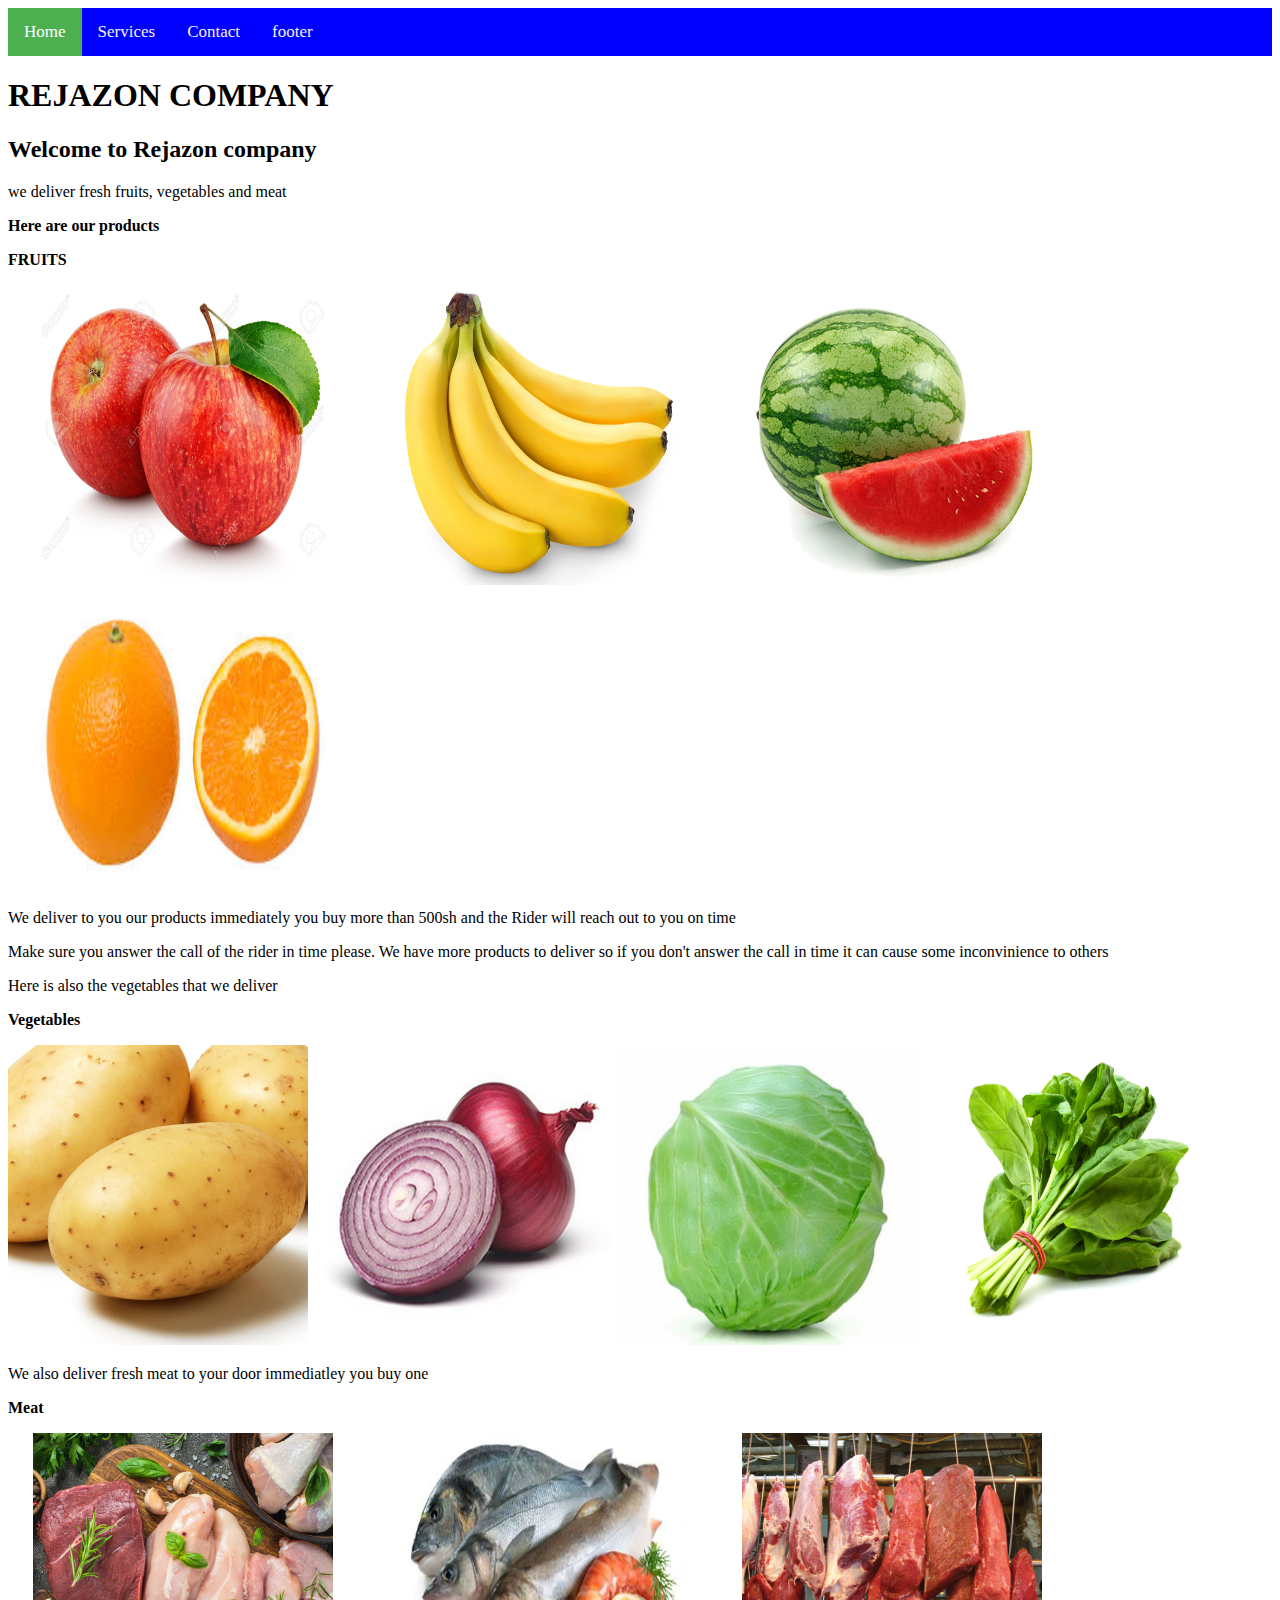
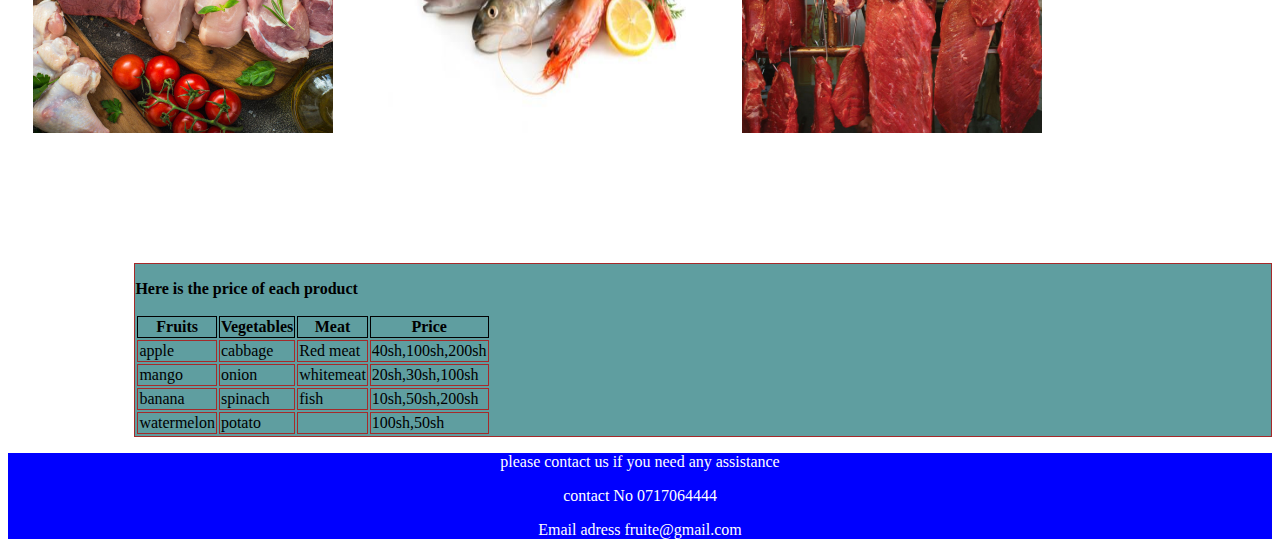
<file: index.html>
<!DOCTYPE html>
<html lang="en">
<head>
    <meta charset="UTF-8">
    <meta name="viewport" content="width=device-width, initial-scale=1.0">
    <title>Document</title>
    <link rel="stylesheet" href="styles.css">
</head>
<body>
    <div class="topnav">
        <a class="active" href="#home">Home</a>
        <a href="#services">Services</a>
        <a href="#contact">Contact</a>
        <a href="#footer">footer</a>
      </div>
    <h1>REJAZON COMPANY</h1> 
    <h2>Welcome to Rejazon company</h2>
    <p>we deliver fresh fruits, vegetables and meat</p>
   
    <P><strong>Here are our products</strong></P>
    <P><strong><B>FRUITS</B></strong></P>
    <div class="fruits">
    
   <img src="./images/apple.jpg" height="300px"  width="300px" id="fruit">
   <img src="./images/banana.jpg" height="300px"  width="300px" id="fruit">
   <img src="./images/melon.jpg" height="300px"  width="300px" id="fruit">
   <img src="./images/orange.jpeg" height="300px"  width="300px" id="fruit">



    <p>We deliver to you our products immediately you buy more than 500sh and the Rider will reach out to you on time</p>
    <p>Make sure you answer the call of the rider in time please. We have more products to deliver so 
        if you don't answer the call in time it can cause some inconvinience to others </p>

    </div>
    Here is also the vegetables that we deliver
    <p><strong>Vegetables</strong></p>
  <div class="vegetbles">
    <img src="./images/potao.jpg" height="300px"  width="300px" id="vegetables">
    <img src="./images/oninon.jpg" height="300px"  width="300px" id="vegetables">
    <img src="./images/cabage.jpg" height="300px"  width="300px" id="vegetables">
    <img src="./images/spinch.jpg" height="300px"  width="300px" id="vegetables">
  </div>
 <p>We also deliver fresh meat to your door immediatley you buy one</p>
 <p><strong>Meat</strong></p>
 <div class="meat">
    <img src="./images/white meet.jpg" height="300px"  width="300px" id="meat">
    <img src="./images/fish.jpg" height="300px"  width="300px" id="meat">
    <img src="./images/meat.jpg" height="300px"  width="300px" id="meat">
    
      
 </div>
 
 <div class="table" id="services">
    <p><strong>Here is the price of each product</strong></p>
     <table>
         <tr>
             <th>Fruits</th>
             <th>Vegetables</th>
             <th>Meat</th>
             <th>Price</th>
         </tr>
         <tr>
             <td>apple</td>
             <td>cabbage</td>
             <td>Red meat</td>
             <td>40sh,100sh,200sh</td>
         </tr>
         <tr>
            <td>mango</td>
            <td>onion</td>
            <td>whitemeat</td>
            <td>20sh,30sh,100sh</td>
        </tr>
        <tr>
            <td>banana</td>
            <td>spinach</td>
            <td>fish</td>
            <td>10sh,50sh,200sh</td>
        </tr>
        <tr>
            <td>watermelon</td>
            <td>potato</td>
            <td></td>
            <td>100sh,50sh</td>
        </tr>
     </table>
 </div>

 <div class="footer" id="footer">
    <p>please contact us if you need any assistance</p>
    <p>contact No 0717064444</p>
    <p>Email adress fruite@gmail.com</p>
  </div>

</body>
</html>
</file>
<file: styles.css>
body{
    background-color: white;
}
/* Add a black background color to the top navigation */
.topnav {
    background-color:blue;
    overflow: hidden; 
  }
  
  /* Style the links inside the navigation bar */
  .topnav a {
    float: left;
    color: #f2f2f2;
    text-align: center;
    padding: 14px 16px;
    text-decoration: none;
    font-size: 17px;
  }
  
  /* Change the color of links on hover */
  .topnav a:hover {
    background-color: #ddd;
    color: black;
  }
  
  /* Add a color to the active/current link */
  .topnav a.active {
    background-color: #4CAF50;
    color: white;
  }

  #fruit{
    margin-left: 2%;
    margin-right: 2%;
  }
  #meat{
    margin-left: 2%;
    margin-right: 2%;
  }
  #vegitables{
    margin-left: 2%;
    margin-right: 2%;
  }
  .table{
    margin-top: 10%;
    margin-left: 10%;
    border: 15px  50px;
    background-color: cadetblue;
  }
  .table,th{
    border: 1px solid black;
    
  }
  .table,td{
    border: 1px solid brown;
  } 
  .footer {
    left: 0;
    bottom: 0;
    width: 100%;
    background-color:blue;
    color: white;
    text-align: center;
  }
</file>
